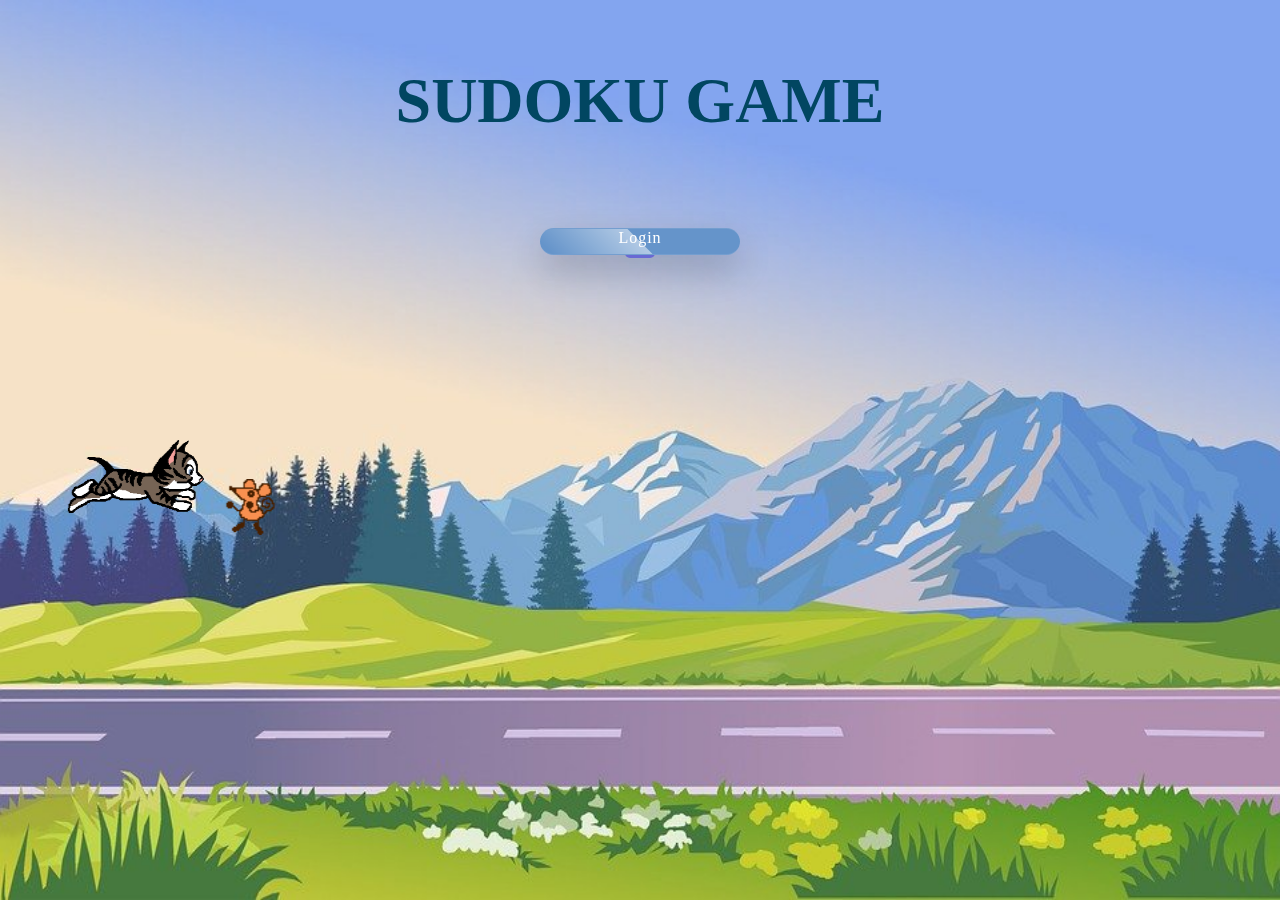
<file: project_Javascript/index.html>
<!DOCTYPE html>
<html lang="en">
<head>
    <meta charset="UTF-8">
    <meta http-equiv="X-UA-Compatible" content="IE=edge">
    <meta name="viewport" content="width=device-width, initial-scale=1.0">
     <link rel="stylesheet" href="css/style.css">
    <title>Sudoko Game </title>
</head>
<body>
    <!-- title  -->

    <h1>SUDOKU GAME</h1>

    <!-- login button  -->

    <div class="btn"><a href="login.html">Login</a></div>
  
    
  <br> <br> <br> <br><br> <br><br><br>
  <!-- animation  -->
    <marquee direction="right" scrollamount="25" >
        <img src="imgaes/a.gif" width="22%" >&emsp;&emsp;&emsp;
        <img src="imgaes/b.gif" width="11%" >&emsp;
        <img src="imgaes/c.gif"  width="4%">&nbsp;
    </marquee>
  
</body>
</html>
</file>
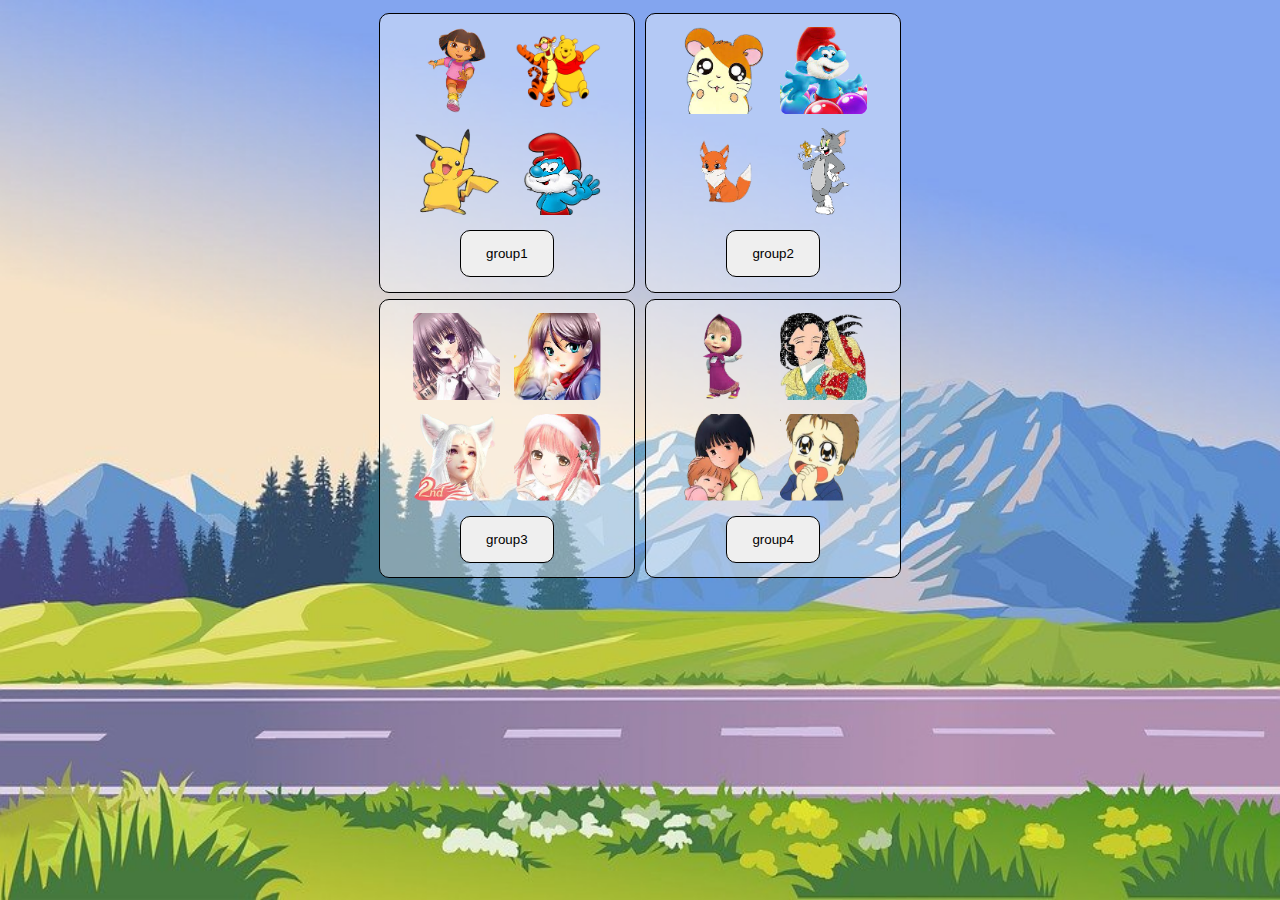
<file: project_Javascript/leavle.html>
<!DOCTYPE html>
<html lang="en">
    <head>
        <meta charset="UTF-8">
        <meta http-equiv="X-UA-Compatible" content="IE=edge">
        <meta name="viewport" content="width=device-width, initial-scale=1.0">
        <title>Document</title>
        <link rel="stylesheet" href="css/leave.css">

    </head>
    <body>
        <!-- <h1>Choose a group</h1> -->
        <div class="container">
            <div class="group">
                
                <div class="card">
                    <img src="imgaes/Group1/1.png" alt=""  id="1">
                    <img src="imgaes/Group1/2.png" alt=""  id="2">                    
                    <img src="imgaes/Group1/3.png" alt="" id="3">
                    <img src="imgaes/Group1/4.png" alt="" id="4">
                    <button id="btn-group1">group1</button>
                </div>
                <div class="card">
                    <img src="imgaes/Group2/1.png" alt="" id="5">
                    <img src="imgaes/Group2/2.png" alt="" id="6">                    
                    <img src="imgaes/Group2/3.png" alt="" id="7">
                    <img src="imgaes/Group2/4.png" alt="" id="8">
                
                    <button id="btn-group2">group2</button>
                </div>
                <div class="card">
                    <img src="imgaes/Group3/1.png" alt="" id="9">
                    <img src="imgaes/Group3/2.png" alt="" id="10">
                        
                    <img src="imgaes/Group3/3.png" alt="" id="11">
                    <img src="imgaes/Group3/4.png" alt="" id="12">
                
                    <button id="btn-group3">group3</button>
                </div>
                <div class="card">
                    <img src="imgaes/Group4/1.png" alt="" id="13">
                    <img src="imgaes/Group4/2.png" alt="" id="14">  
                    <img src="imgaes/Group4/3.png" alt="" id="15">
                    <img src="imgaes/Group4/4.png" alt="" id="16">
                
                    <button id="btn-group4">group4</button>
                </div>
            </div>

        </div>
        
        <script src="js/leavle.js" type="module" defer></script>
        <!-- <script  type="module" src="play.js" defer ></script>   -->
        
    </body>
</html>
</file>
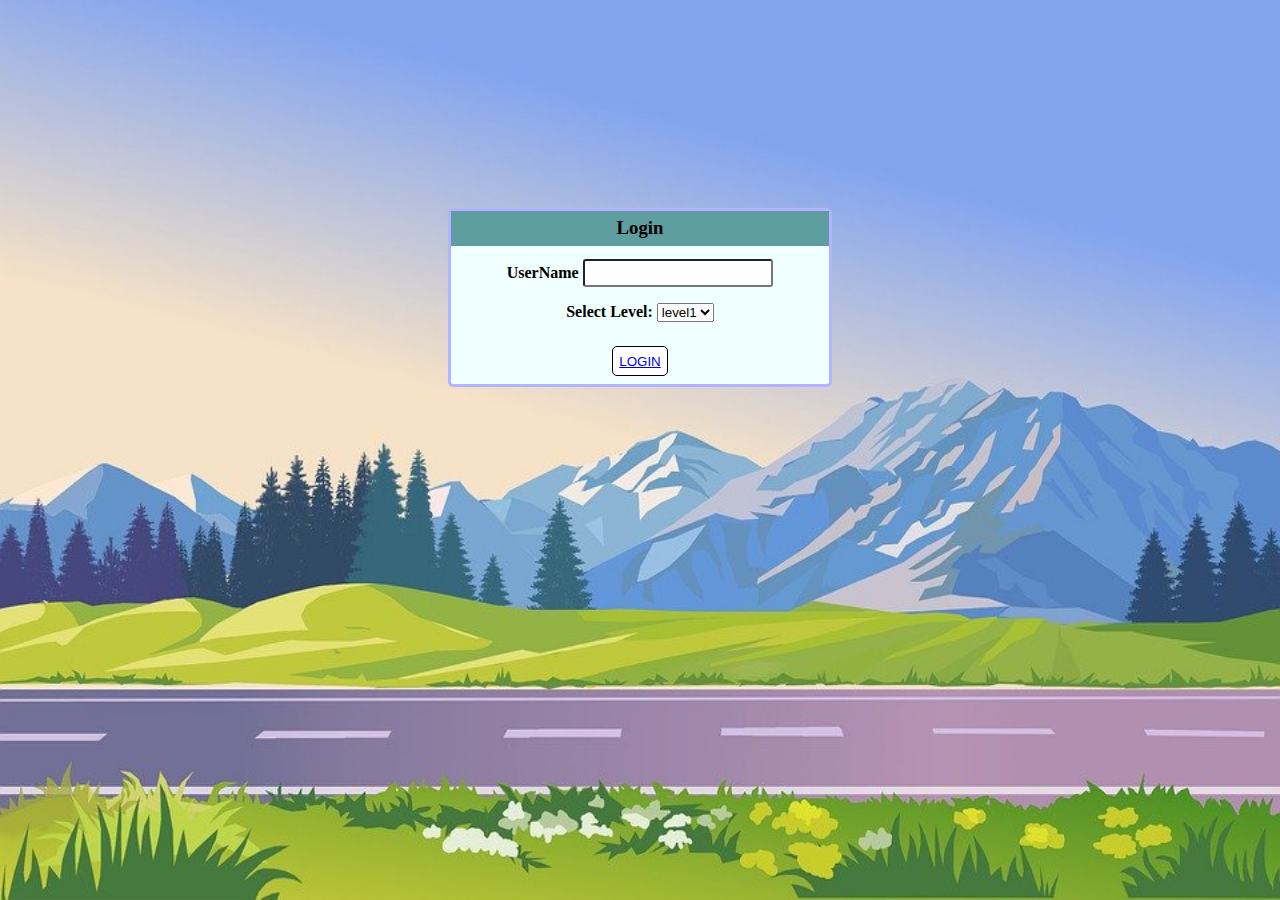
<file: project_Javascript/login.html>
<!DOCTYPE html>
<html lang="en">
<head>
    <meta charset="UTF-8">
    <meta http-equiv="X-UA-Compatible" content="IE=edge">
    <meta name="viewport" content="width=device-width, initial-scale=1.0">
    <title>Login</title>
    <link rel="stylesheet" href="css/login.css">
    <script src="js/login.js" defer></script>
</head>
<body>
    <!-- login box  -->
    <div class="login">
        <h3>Login</h3>
        <div class="text">
            <label for="userName"> UserName</label>
            
            <input type="text" id="userName">
        </div>

        <div class="pick">
            <label for="level"> Select Level: </label>
            <select name="level" id="level">
                <option value="level1">level1</option>
                <option value="level2">level2</option>
                <!-- <option value="leavel3">leavel3</option> -->
        
            </select>
        </div>
        <button id="login"><a href="leavle.html">LOGIN</a></button>
    
    </div>
    
    
</body>
</html>
</file>
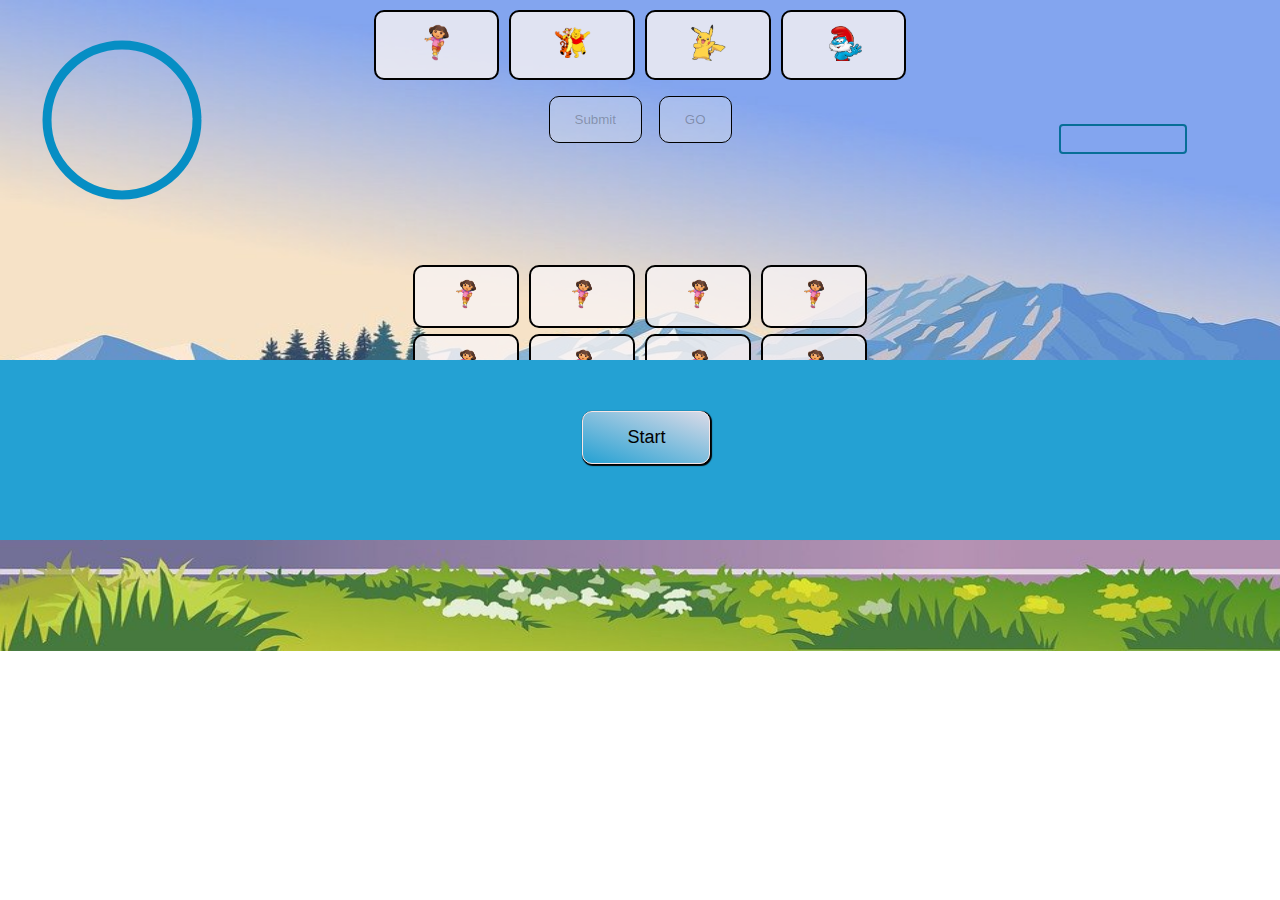
<file: project_Javascript/play.html>
<!DOCTYPE html>
<html lang="en">
<head>
    <meta charset="UTF-8">
    <meta http-equiv="X-UA-Compatible" content="IE=edge">
    <meta name="viewport" content="width=device-width, initial-scale=1.0">
    <title>play Page</title>
  <link rel="stylesheet" href="css/play.css">
  <!-- <script src="leavle.js" type="module" defer></script>   -->
  <script  type="module" src="js/play.js" defer ></script>
</head>
<body>
    <div class="container">
        <div class="base-timer">
            <!-- The HTML <svg> element is a container for SVG graphics. -->
            <!-- SVG has several methods for drawing paths, boxes, circles, text, and graphic images. -->
            <svg class="base-timer__svg" viewBox="0 0 100 100" xmlns="http://www.w3.org/2000/svg">
                <!-- The <g> SVG element is a container used to group other SVG elements. -->
                <g class="base-timer__circle">
                <circle class="base-timer__path-elapsed" cx="40" cy="40" r="25" />
              </g>
            </svg>
            <span id="base-timer-label" class="base-timer__label">
               
              <!-- Remaining time label -->
            </span>
        </div>

       <!-- image bar  -->

        <div class="free">
            <div class="card">
                <img src="imgaes/Group1/1.png" alt="">
            </div>
            <div class="card">
                <img src="imgaes/Group1/2.png" alt="">
            </div>
            <div class="card">
                <img src="imgaes/Group1/3.png" alt="">
            </div>
            <div class="card">
                <img src="imgaes/Group1/4.png" alt="">
            </div>
        </div>
        
        <!-- capture and submit  -->

        <button id="sub" disabled>Submit</button>
        <button id="go" disabled>GO</button>
        <div id="player_name">
            
        </div>
        <!-- board -->
        <div class="group">
             
            <div class="card" id="00">
                <img src="imgaes/Group1/1.png" alt="" data-id="0">
            </div>
            <div class="card" id="01">
                <img src="imgaes/Group1/1.png" alt="" data-id="0">
            </div>
            <div class="card" id="02">
                <img src="imgaes/Group1/1.png" alt="" data-id="0">
            </div>
            <div class="card" id="03">
                <img src="imgaes/Group1/1.png" alt="" data-id="0">
            </div>
            <div class="card" id="10">
                <img src="imgaes/Group1/1.png" alt="" data-id="0">
            </div>
            <div class="card" id="11">
                <img src="imgaes/Group1/1.png" alt="" data-id="0">
            </div>
            <div class="card" id="12">
                <img src="imgaes/Group1/1.png" alt="" data-id="0">
            </div>
            <div class="card" id="13">
                <img src="imgaes/Group1/1.png" alt="" data-id="0">
            </div>
            <div class="card" id="20">
                <img src="imgaes/Group1/1.png" alt="" data-id="0">
            </div>
            <div class="card" id="21">
                <img src="imgaes/Group1/1.png" alt="" data-id="0">
            </div>
            <div class="card" id="22">
                <img src="imgaes/Group1/1.png" alt="" data-id="0">
            </div>
            <div class="card" id="23">
                <img src="imgaes/Group1/1.png" alt="" data-id="0">
            </div>
            <div class="card" id="30">
                <img src="imgaes/Group1/1.png" alt="" data-id="0">
            </div>
            <div class="card" id="31">
                <img src="imgaes/Group1/1.png" alt="" data-id="0">
            </div>
            <div class="card" id="32">
                <img src="imgaes/Group1/1.png" alt="" data-id="0">
            </div>
            <div class="card" id="33">
                <img src="imgaes/Group1/1.png" alt="" data-id="0">
            </div>
    </div>
    <!-- result  -->
    <div class="result">
        <h1>You Lost</h1>
        <button id="start2">Again !!</button>
    </div>

    <!-- start playing  -->

    <div id="layer">
        <div class="layer-content">
            <button id="start">Start</button>
        </div>
    </div>

    


</body>
</html>
</file>
<file: project_Javascript/css/style.css>
body
{
    background-image:url("../imgaes/bg.jpg");
    background-repeat:no-repeat;
    background-size:100% 100%;
    background-attachment:fixed;
    
}

.btn
{   position:relative;
    width:200px;
    height:25px;
    margin-top:90px;
    margin-left:auto;
    margin-right:auto;   
}
.btn a
{
    top:0;
    left:0;
    width:100%;
    height:100%;
    display:block;
    background:rgb(101, 148, 202);
    box-shadow: 0 15px 35px rgba(0,0,0,0.2);
    border-top:1px solid  rgba(255,255,255,0.1) ;
    border-bottom:1px solid  rgba(255,255,255,0.1);
    border-radius:30px;
    color:#fff;
    z-index:1;
    font-weight:400px;
    font-family:Georgia, 'Times New Roman', Times, serif;
    letter-spacing:1px;
    text-decoration:none;
    text-align:center;
    overflow:hidden;
    transition:0.5s;
    backdrop-filter:blur(15px);
}
.btn:hover a
{
    letter-spacing:3px;
}
.btn a::before
{
    content:'';
    position:absolute;
    top:0;
    left:0;
    width:50%;
    height:100%;
    background:linear-gradient(to left,rgba(255,255,255,0.5),transparent);
    transform:skewX(45deg) translateX(0);
    transition:0.5s;
}
.btn:hover a::before
{
    transform: skewX(45deg) translateX(70%);
}
.btn::before
{
    content:'';
    position:absolute;
    left:50%;
    transform: translateX(-50%);
     bottom:-5px;
     width:30px;
     height:10px;
     background:rgb(119, 119, 240);
     border-radius:10px;
     transition:0.5s;
     transition-delay:0s;
}
.btn:hover::before{
    bottom:0;
    height:50%;
    width:80%;
    border-radius:30px;
    transition-delay:0.5s;
}
h1{
    color: rgb(1, 70, 97);
    text-align: center;
    margin-top: 4rem;
    font-size: 4rem;
    /* text-overflow: 2px 2px; */

}
</file>
<file: project_Javascript/css/leave.css>
* {
    padding: 0%;
    margin: 0%;
    box-sizing: border-box;
}

body{
    background-image: url("../imgaes/bg.jpg");
    background-position: center;
    background-size: 100% 100%;
    background-repeat: no-repeat;
    background-attachment: fixed;
}
/* h1{
    text-align: center;
    margin: 0.6rem;
} */
.container{
    width: 60%;
    /* background-color: teal; */
    margin: auto;
    text-align: center;
}
.group{
      
    /* /* border: 1px solid black; */
    border-radius: 10px;

    width: 73%;

    /* height: 50vh; */
    margin: 10px auto ;
    

}
.card{
     /* background-color:rgb(248, 243, 243); */
     background-color: rgba(255, 255, 255, 0.4); 
    border: 1px solid black;
    border-radius: 10px;
    width: 20vw;
    /* height: 55vh; */
    padding: 0.5rem;
     margin: 0.2rem; 
    display: inline-block;

}
.card img{
    /* border: 1px solid black; */
    border-radius: 10px;
    width: 38%;
    height: 20%;
    padding: 0.1rem;
    margin: 0.2rem;
    
}
button{
    text-align: center;
    /* width: 4rem; */
    padding:15px 25px;
    border-radius:10px;
    border:1px solid black;
    margin: 0.4rem; 
    
}
</file>
<file: project_Javascript/css/login.css>
*{
    padding: 0%;
    margin: 0%;
    box-sizing: border-box;
}

body{
    /* background-image: url("../imgaes/bg.jpg");
    /* background-size:100%; 
    background-size: cover;
    background-position: 100% 100%; */
    background-image: url("../imgaes/bg.jpg");
    /* background-color: chartreuse; */
    background-attachment: fixed;
    background-position: center;
    background-size:100% 100%;
    background-repeat: no-repeat;
  
}
.login{
    background-color: azure;
    width: 30vw;
    /* height: 40vh; */
    margin: 13rem auto;
    /* padding: 1rem; */
    text-align: center;
    border: 3px solid rgb(179, 179, 255);
    border-radius: 5px ;
}
h3{
    /* margin: 0.4rem; */
    background-color: cadetblue;
    padding: 0.4rem;
}
.text{
    margin: 0.8rem;
    
}
input{
    padding: 0.3rem;
    border-radius: 3px;
    
}
label{
    font-weight: bold;
}
.pick{
    margin: 1rem;
}
button{
    padding: 0.4rem;
    margin: 0.5rem;
    border: 1px solid black;
    border-radius: 5px;
    background-color: white;
}

.button a{
    text-decoration: none;
    color: black;

}
table{
    width: 30vw;
    /* margin: 1rem auto ; */
    background-color: rgb(118, 200, 255);
    /* padding: 1rem; */
    position: absolute;
    top: 10%;
    left: 35%;
}
td{
    padding: 0.4rem;
}
</file>
<file: project_Javascript/css/play.css>
body{
    background-image: url("../imgaes/bg.jpg");
    /* background-color: chartreuse; */
    background-position: center;
    background-size:100% 100%;
    background-repeat: no-repeat;
}
* {
    padding: 0%;
    margin: 0%;
    box-sizing: border-box;
}
/* h1{
    text-align: center;
    margin: 0.6rem;
} */
.container{
    width: 60%;
    /* background-color: teal; */
    margin: auto;
    text-align: center;
}
.free{
    width: 50vw;
    margin: auto;
    padding: 0.4rem;
}
.group{
     /* background-color: rgb(237, 255, 206); */
    /* /* border: 1px solid black; */
    border-radius: 10px;
    width: 73%;
    padding: 1rem;
    /* height: 100vh; */
    margin: 6rem auto ;
    

}
/* #first{
    border: 3px solid green;
} */
.card{
     background-color:rgba(248, 243, 243,0.8);
    border: 2px solid black;
    border-radius: 10px;
    width: 20%;
    /* height: 70vh; */
    padding: 0.5rem;
     margin: 0.2rem; 
    display: inline-block;

}
.card img{
    /* border: 1px solid black; */
    border-radius: 10px;
    width: 38%;
    height: 20%;
    padding: 0.1rem;
    margin: 0.2rem;
    
}
button{
    text-align: center;
    /* width: 4rem; */
    padding:15px 25px;
    border-radius:10px;
    border:1px solid black;
    margin: 0.4rem; 
    
}
.result{
    position: fixed;
    /* z-index: 10; */
    top: 40%;
    right:0%;
    width: 100vw;
    height: 18vh;
    background-color: rgb(161, 191, 255);
    text-align: center;
    padding: 0.4rem;
    display: none;
    /* visibility: hidden; */
}
.base-timer {
    position: absolute;
    height: 300px;
    width: 300px;
    left: 2px;
    top: 0px;
}
/* Removes SVG styling that would hide the time label */

.base-timer__circle {
    fill: none;
    stroke: none;
}
/* The SVG path that displays the timer's progress */

.base-timer__path-elapsed {
    stroke-width: 3px;
    stroke: rgb(6, 142, 196);
    /* background-color: rgb(124, 165, 255); */
    stroke-linecap: round;
    stroke-dasharray: 156px;
    stroke-dashoffset: 0px;
    /* animation: countdown 120s linear infinite forwards; */
}

@keyframes countdown {
    from {
        stroke-dashoffset: 0px;
    }
    to {
        stroke-dashoffset: 156px;
    }
}

.base-timer__label {
    position: absolute;
    width: 250px;
    height: 250px;
    /* Keep the label aligned to the top */
    top: 0;
    /* Create a flexible box that centers content vertically and horizontally */
    display: flex;
    align-items: center;
    justify-content: center;
    font-size: 48px;
}
#start{
    position: absolute;
    right: 88%;
    top: 32%;
}

.ani{
    display: block;
    position: fixed;
    top: 0%;
    right: 0%;
    width: 100vw;
    height: 100vh;
}
/* .ani img {
    width: 60%;
    height: 50%;
} */
.ani2{
    display: none;
    position: fixed;
    top: 0%;
    right: 25%;
    width: 100vw;
    height: 100vh;
}
.ani3{
    display: none;
    position: fixed;
    top: 0%;
    left: 25%;
    width: 100vw;
    height: 100vh;
}
#layer{
    background-color: rgb(36, 161, 211);
    width: 100vw;
    height: 20vh;
    left:0%;
    top:40%;
    position: fixed;
    /* z-index: 10; */
}

#layer button{
    background-image: linear-gradient( 200deg, rgb(218, 218, 231),rgb(36, 161, 211));
    width: 10%;
    border: 1px solid rgb(248, 230, 230);
    color: white;
    font-size: large;
    text-align: center;
    /* position: absolute; */
    left: 45%;
    top: 25%;
    color: black;
    box-shadow: 1px 1px 1px 1px black ;
 
 
}
#player_name{
    padding: 0.8rem;
    /* margin-top: 0.6rem; */
    margin:1rem ;
    /* background-color: aqua; */
    border: 2px solid rgb(7, 110, 151);
    border-radius: 4px;
    width: 10vw;
    font-size: 1.2rem;
    /* background-color: rgb(206, 222, 255); */
    position: absolute;
    top: 12%;
    right: 6%;
}


table{
    width: 22vw;
    /* margin: 1rem auto ; */
    background-color: white;
    /* padding: 1rem; */
    position: absolute;
    bottom: 20%;
    right: 2%;
    border: 2px solid black;
    height: 40vh;
    /* z-index: 10; */
}
td{
    padding: 0.4rem;
    border: 2px solid black;
}

h2{
    position: fixed;
    bottom: 70%;
    right: 5%;
}
</file>
